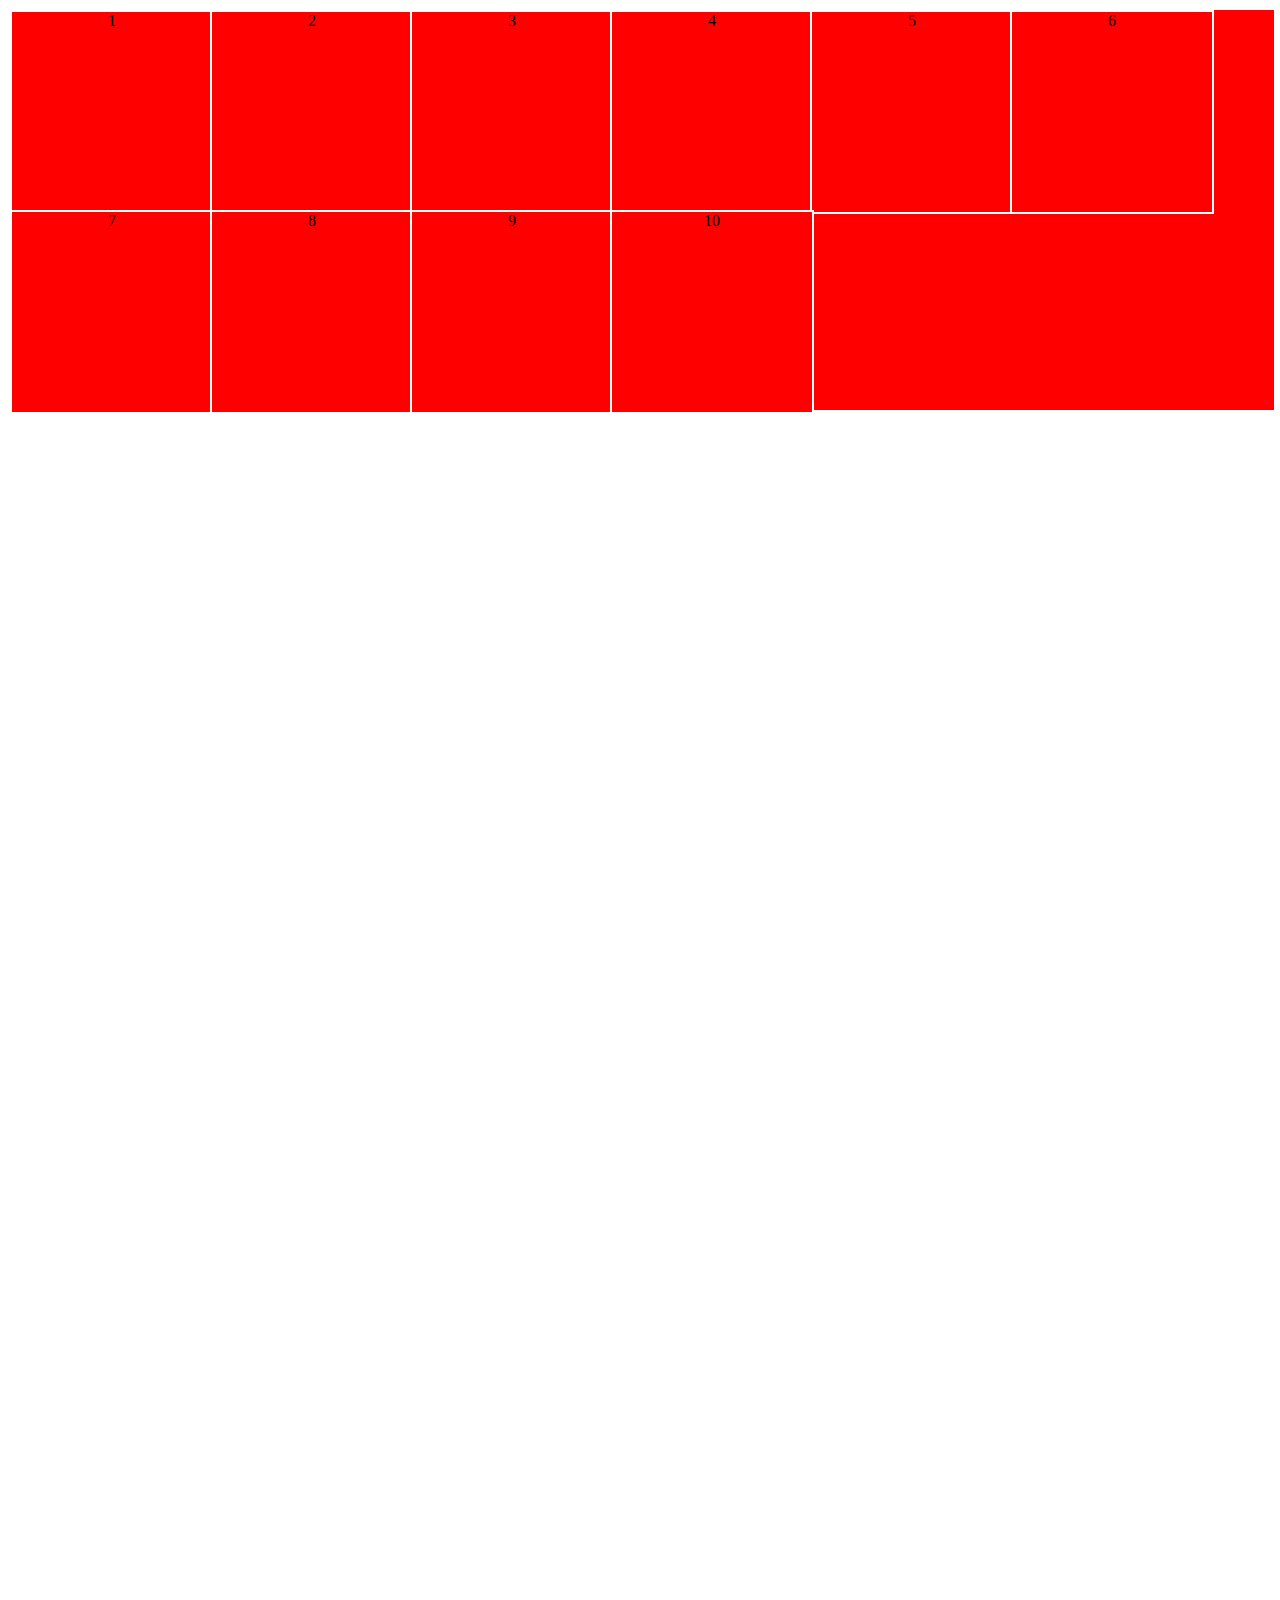
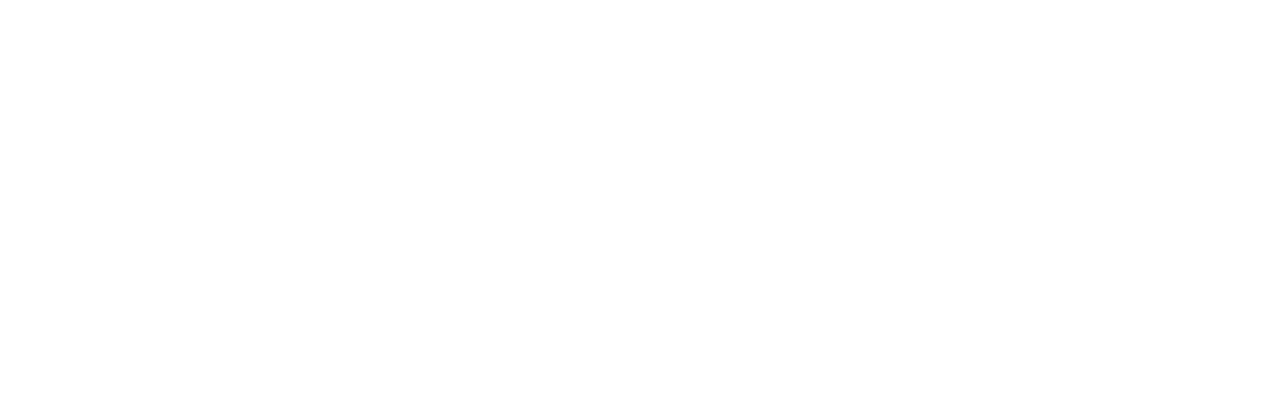
<file: test.html>
<!DOCTYPE html>
<html lang="en">
<head>
	<meta charset="UTF-8">
	<title>Document</title>
	<style>
		div {
			min-width: 200px;
			min-height: 200px;
			background: red;
			border: 2px solid white;
		}
		.grid_waterfall {
			margin-left: auto;
			margin-right: auto;
			text-align: center;
		}
		#gallery {
			width: 100%;
			margin: 0 auto;
		}
	</style>
</head>
<body>
	<div id="gallery" class="grid grid_waterfall">
		<div>1</div>
		<div>2</div>
		<div>3</div>
		<div>4</div>
		<div>5</div>
		<div>6</div>
		<div>7</div>
		<div>8</div>
		<div>9</div>
		<div>10</div>
	</div>
	<script src="js/waterfall/waterfall.min.js"></script>
	<script src="js/waterfall.js"></script>
</body>
</html>
</file>
